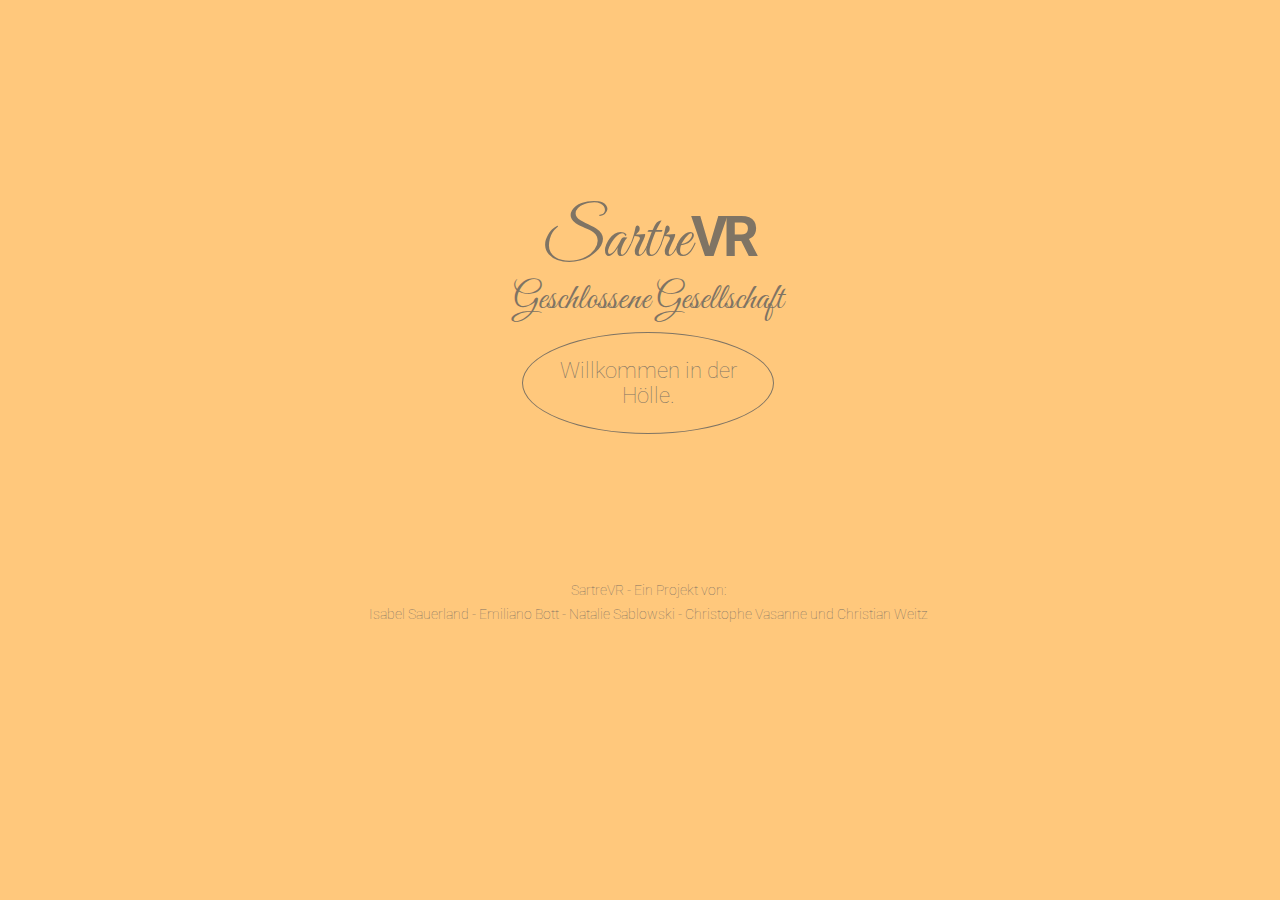
<file: FINAL/index.html>
<!DOCTYPE html>
<html>
	<head>
		<meta name="viewport" content="width=device-width, initial-scale=1.0">  
		<meta charset="UTF-8">
		<meta name="description" content="">
		<meta name="keywords" content="">
	  
		<!-- <link rel="stylesheet" href="https://maxcdn.bootstrapcdn.com/bootstrap/3.3.7/css/bootstrap.min.css">
		<link rel="stylesheet" href="https://cdnjs.cloudflare.com/ajax/libs/font-awesome/4.7.0/css/font-awesome.min.css"> -->
		
		<link href="https://fonts.googleapis.com/css?family=Great+Vibes" rel="stylesheet"> 
		<link href="https://fonts.googleapis.com/css?family=Roboto:300,400,500" rel="stylesheet"> 
		
		
		<link rel="stylesheet" href="main.css">	
		
		<script src="https://ajax.googleapis.com/ajax/libs/jquery/3.1.1/jquery.min.js"></script>
		<script src=""></script>		

		<link rel='shortcut icon' href='' type='image/x-icon'/ >
		
		<title>SartreVR</title>		
	</head>	
	
<body>

<div class="menu">
	<ul>
		<li>About</li>	
		<li>How to use</li>	
	</ul>
</div>


<div class="titlecard">
<span id="sartre">Sartre</span><span id="vr">VR</span>
<p id="subtitle">Geschlossene Gesellschaft</p>
</div>
<div class="buttons">
<a href="SartreVR.html"><button class="button">Willkommen in der Hölle.</button></a>
</div>
<div class="projectby">
<p>SartreVR - Ein Projekt von:</p>
<p>Isabel Sauerland - Emiliano Bott - Natalie Sablowski - Christophe Vasanne und Christian Weitz</p>
</div>



</body>
 </html>
</file>
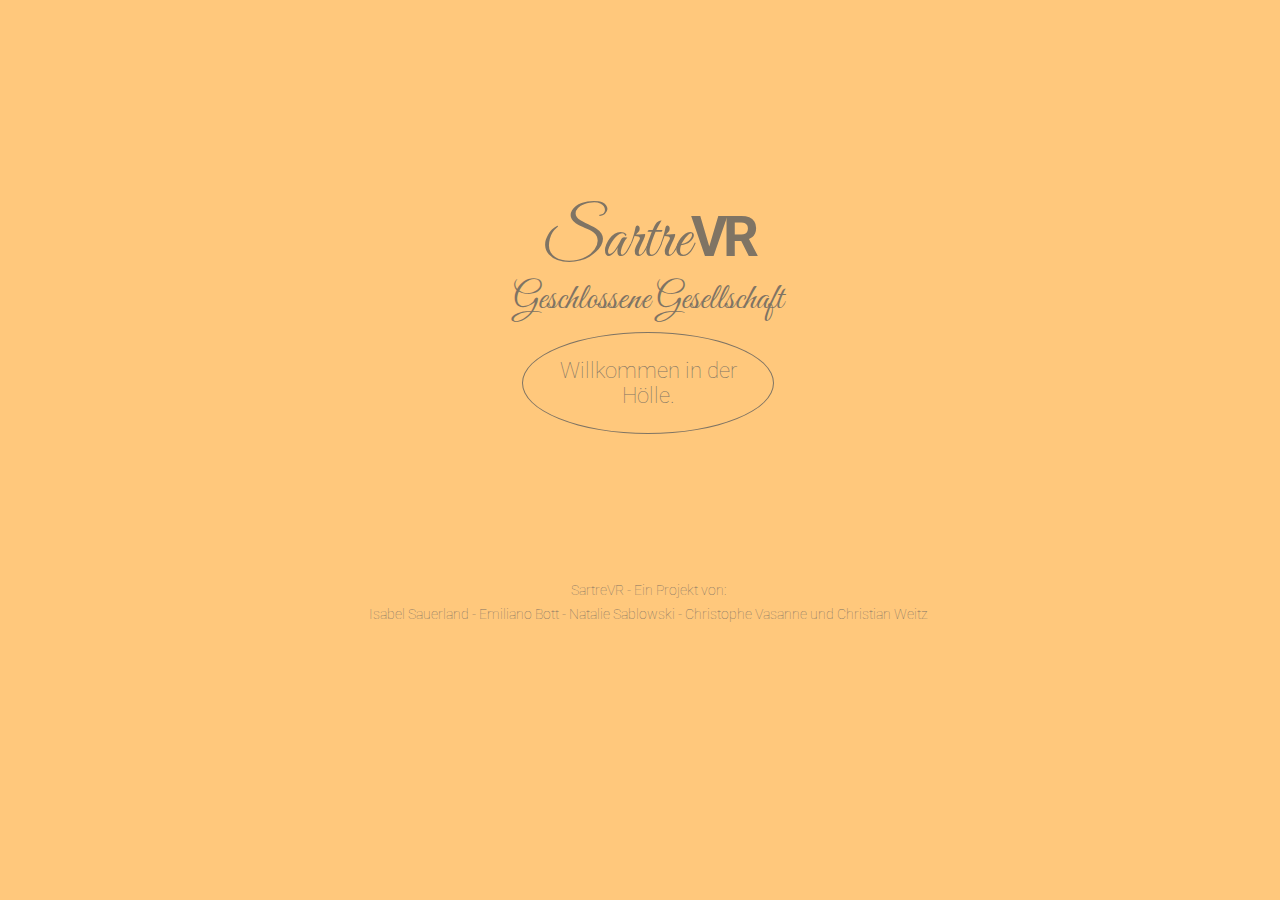
<file: HTML/index.html>
<!DOCTYPE html>
<html>
	<head>
		<meta name="viewport" content="width=device-width, initial-scale=1.0">  
		<meta charset="UTF-8">
		<meta name="description" content="">
		<meta name="keywords" content="">
	  
		<!-- <link rel="stylesheet" href="https://maxcdn.bootstrapcdn.com/bootstrap/3.3.7/css/bootstrap.min.css">
		<link rel="stylesheet" href="https://cdnjs.cloudflare.com/ajax/libs/font-awesome/4.7.0/css/font-awesome.min.css"> -->
		
		<link href="https://fonts.googleapis.com/css?family=Great+Vibes" rel="stylesheet"> 
		<link href="https://fonts.googleapis.com/css?family=Roboto:300,400,500" rel="stylesheet"> 
		
		
		<link rel="stylesheet" href="main.css">	
		
		<script src="https://ajax.googleapis.com/ajax/libs/jquery/3.1.1/jquery.min.js"></script>
		<script src=""></script>		

		<link rel='shortcut icon' href='' type='image/x-icon'/ >
		
		<title>SartreVR</title>		
	</head>	
	
<body>

<div class="menu">
	<ul>
		<li>About</li>	
		<li>How to use</li>	
	</ul>
</div>


<div class="titlecard">
<span id="sartre">Sartre</span><span id="vr">VR</span>
<p id="subtitle">Geschlossene Gesellschaft</p>
</div>
<div class="buttons">
<a href="3dsmax.html"><button class="button">Willkommen in der Hölle.</button></a>
</div>
<div class="projectby">
<p>SartreVR - Ein Projekt von:</p>
<p>Isabel Sauerland - Emiliano Bott - Natalie Sablowski - Christophe Vasanne und Christian Weitz</p>
</div>



</body>
 </html>
</file>
<file: FINAL/main.css>
/* 		font-family: 'Roboto', sans-serif;
		font-family: 'Great Vibes', cursive; */

body{
background-color: #ffc87c;
}

.menu{
	position:absolute;	
	font-family: 'Roboto', sans-serif;
	font-weight: lighter;
	font-size:14px;
	color: #7F7464;	
	margin-left:88%;
	display:none;
}

.menu ul{
	list-style:none;	
}

.menu ul li{
	display:inline;
	padding-left:20px;
}


.titlecard{	
	position:absolute;
	width: 50%;
	margin-left:25%;
	margin-right:25%;
	margin-top:15%;
	text-align: center;	
}

.titlecard p{
	font-family: 'Great Vibes', cursive;
	font-size:36px;
	color: #7F7464;
	margin-top:-5px;
}

#sartre{
	font-family: 'Great Vibes', cursive;
	font-size:66px;
	color: #7F7464;
}

#vr{
	font-family: 'Roboto', sans-serif;
	font-size:56px;
	font-weight:bold;
	letter-spacing:-5px;
	color: #7F7464;	
}

.projectby{
	position:absolute;
	font-family: 'Roboto', sans-serif;
	font-weight: lighter;
	font-size:14px;
	line-height:10px;
	color: #7F7464;
	width: 50%;
	margin-left:25%;
	margin-right:25%;
	margin-top:44%;
	text-align: center;	
}

.buttons{
position:absolute;
width:20%;
margin-left:40%;
margin-top:25%;
text-align:center;

}

.button {
    background-color: #ffc87c;
    border: 1px solid;
	border-color:#7F7464;
    color: #7F7464;
    padding: 25px 32px;
    text-align: center;
    text-decoration: none;
    display: inline-block;
    font-size: 22px;
	font-family: 'Roboto', sans-serif;
	font-weight: lighter;
    margin: 4px 2px;
    cursor: pointer;
	border-radius: 50%;
}
</file>
<file: HTML/main.css>
/* 		font-family: 'Roboto', sans-serif;
		font-family: 'Great Vibes', cursive; */

body{
background-color: #ffc87c;
}

.menu{
	position:absolute;	
	font-family: 'Roboto', sans-serif;
	font-weight: lighter;
	font-size:14px;
	color: #7F7464;	
	margin-left:88%;
	display:none;
}

.menu ul{
	list-style:none;	
}

.menu ul li{
	display:inline;
	padding-left:20px;
}


.titlecard{	
	position:absolute;
	width: 50%;
	margin-left:25%;
	margin-right:25%;
	margin-top:15%;
	text-align: center;	
}

.titlecard p{
	font-family: 'Great Vibes', cursive;
	font-size:36px;
	color: #7F7464;
	margin-top:-5px;
}

#sartre{
	font-family: 'Great Vibes', cursive;
	font-size:66px;
	color: #7F7464;
}

#vr{
	font-family: 'Roboto', sans-serif;
	font-size:56px;
	font-weight:bold;
	letter-spacing:-5px;
	color: #7F7464;	
}

.projectby{
	position:absolute;
	font-family: 'Roboto', sans-serif;
	font-weight: lighter;
	font-size:14px;
	line-height:10px;
	color: #7F7464;
	width: 50%;
	margin-left:25%;
	margin-right:25%;
	margin-top:44%;
	text-align: center;	
}

.buttons{
position:absolute;
width:20%;
margin-left:40%;
margin-top:25%;
text-align:center;

}

.button {
    background-color: #ffc87c;
    border: 1px solid;
	border-color:#7F7464;
    color: #7F7464;
    padding: 25px 32px;
    text-align: center;
    text-decoration: none;
    display: inline-block;
    font-size: 22px;
	font-family: 'Roboto', sans-serif;
	font-weight: lighter;
    margin: 4px 2px;
    cursor: pointer;
	border-radius: 50%;
}
</file>
